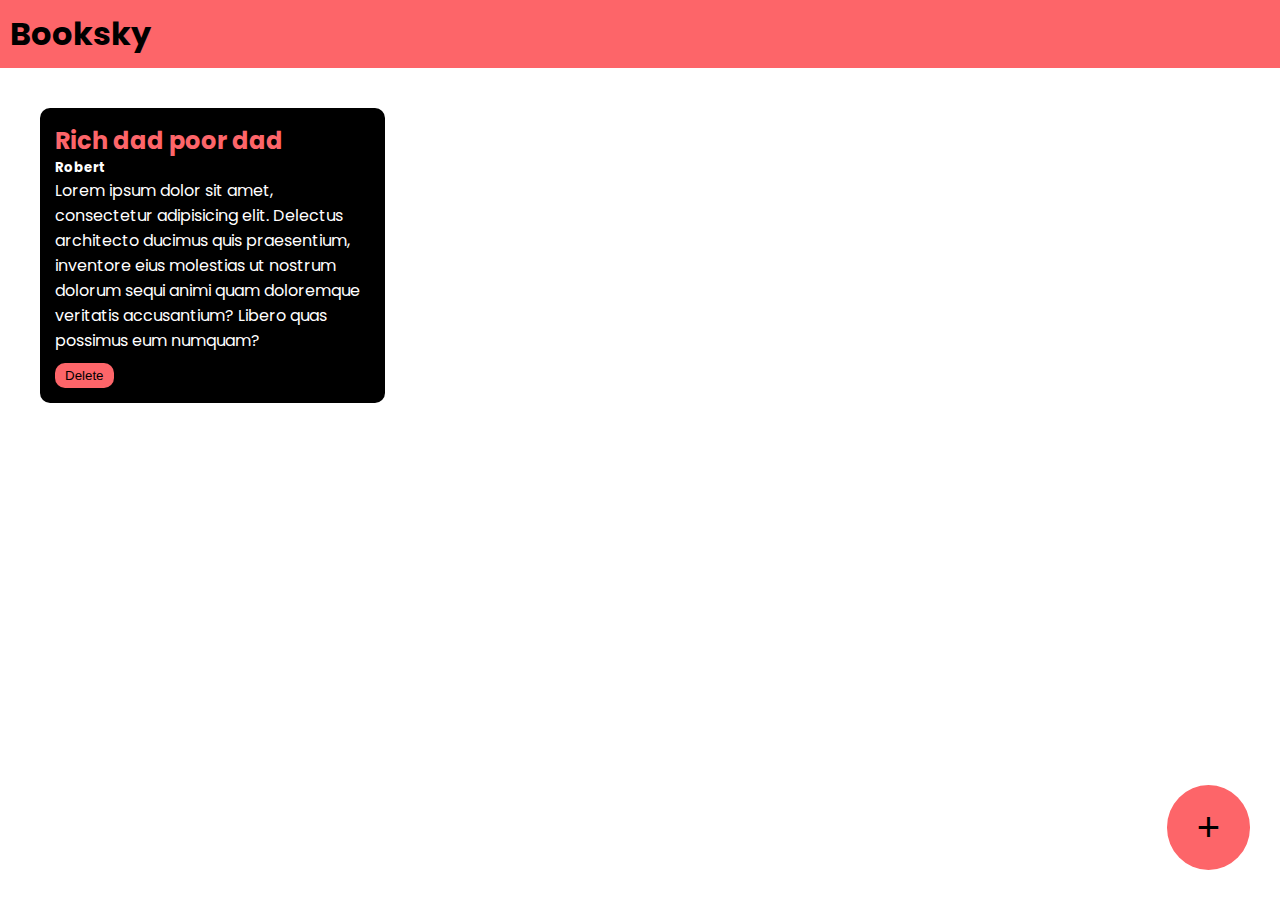
<file: booksky/index.html>
<!DOCTYPE html>
<html lang="en">
<head>
    <meta charset="UTF-8">
    <meta name="viewport" content="width=device-width, initial-scale=1.0">
    <title>booksy-project</title>
    <link rel="stylesheet" href="style.css">
    <link rel="preconnect" href="https://fonts.googleapis.com">
<link rel="preconnect" href="https://fonts.gstatic.com" crossorigin>
<link href="https://fonts.googleapis.com/css2?family=Poppins:ital,wght@0,100;0,200;0,300;0,400;0,500;0,600;0,700;0,800;0,900;1,100;1,200;1,300;1,400;1,500;1,600;1,700;1,800;1,900&display=swap" rel="stylesheet">
</head>
<body>
    <div class="navbar">
        <h1>Booksky</h1>
    </div>
    <div class="container">
        <div class="book-container">
            <h2>Rich dad poor dad</h2>
            <h5>Robert</h5>
            <p>Lorem ipsum dolor sit amet, consectetur adipisicing elit. Delectus architecto ducimus quis praesentium, inventore eius molestias ut nostrum dolorum sequi animi quam doloremque veritatis accusantium? Libero quas possimus eum numquam?</p>
            <button onclick="deletebook(event)">Delete</button>
        </div>
        
    </div>
    <div class="popup-overlay"></div> 
        <div class="popup-box">
            <h2>Add Book</h2>
            <form>
                <input type="text" placeholder="Book Title" id="book-title-input">
                <input type="text" placeholder="Book Author" id="book-author-input">
                <textarea placeholder="Short description" id="book-description-input"></textarea>
                <button id="add-book">ADD</button>
                <button id="cancel-popup">CANCEL</button>
            </form>
        </div>

    
    <button class="add-button" id="add-popup-button">+</button>
    <script src="script.js"></script>
</body>
</html>
</file>
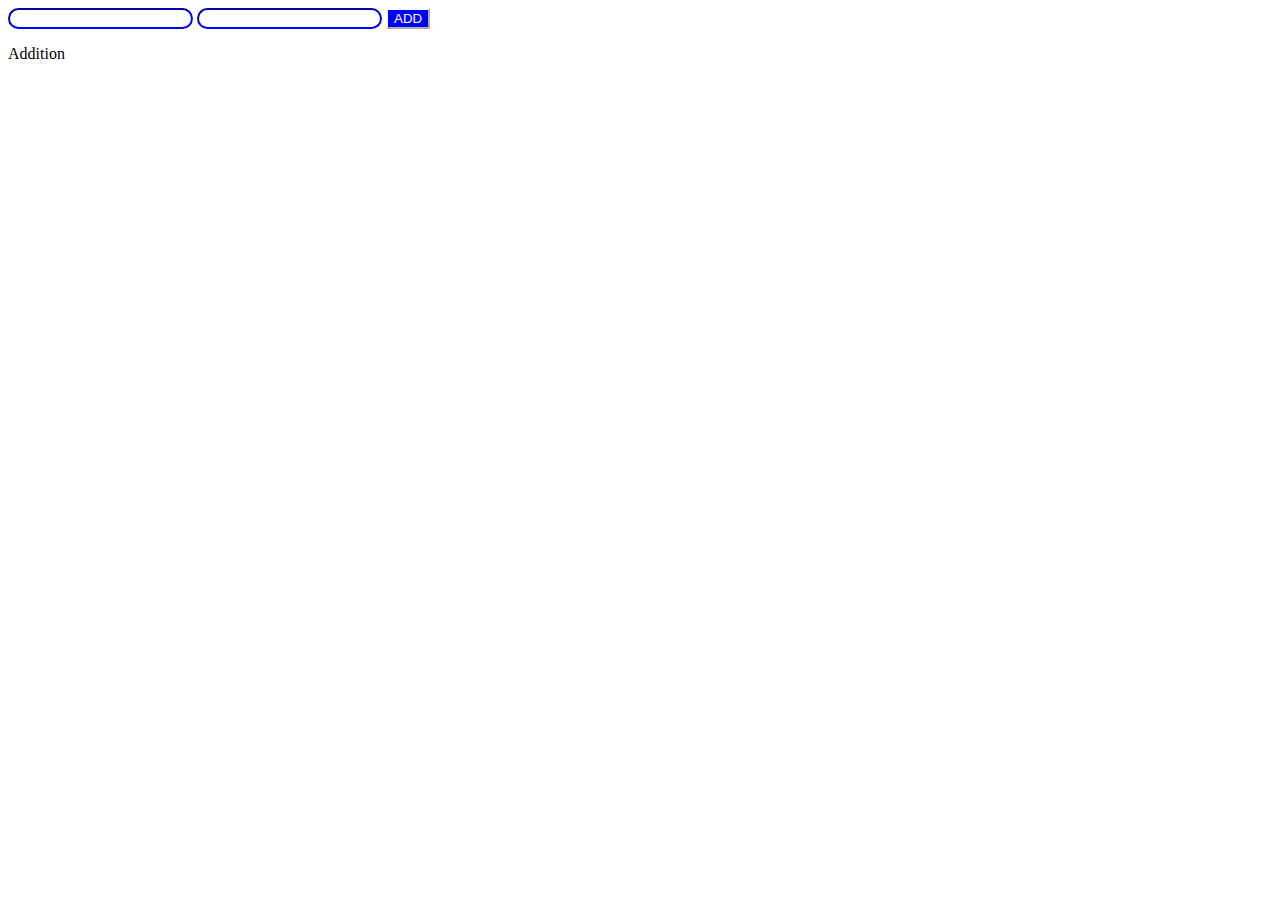
<file: addition calculator.html>
<!DOCTYPE html>
<html lang="en">
<head>
    <meta charset="UTF-8">
    <meta name="viewport" content="width=, initial-scale=1.0">
    <title>add cal</title>
</head>
<style>
    
    .button{
        background-color: blue;
        border-color: white;
        -webkit-text-fill-color: white;
    }
    #num1{
        background-color: white;
        border-color: blue;
        border-radius: 20px;
    }
    #num2{
        background-color: white;
        border-color: blue;
        border-radius: 20px;
    }
    .top{
        
        
    }
</style>
<body>
    <div class="top">
        <input id="num1"/>
        <input id="num2"/>
        <button class="button" onclick="add()">ADD</button>
        <p id="output">Addition</p>
    </div>
    
<script>
    
    var box1=document.getElementById("num1")
    var box2=document.getElementById("num2")
    var output=document.getElementById("output")
    function add(){
        var box1value=Number(box1.value)
        var box2value=Number(box2.value)
        var total=box1value+box2value
        output.textContent=("Addition = "+total)
        console.log(total)
    }
</script>
</body>
</html>
</file>
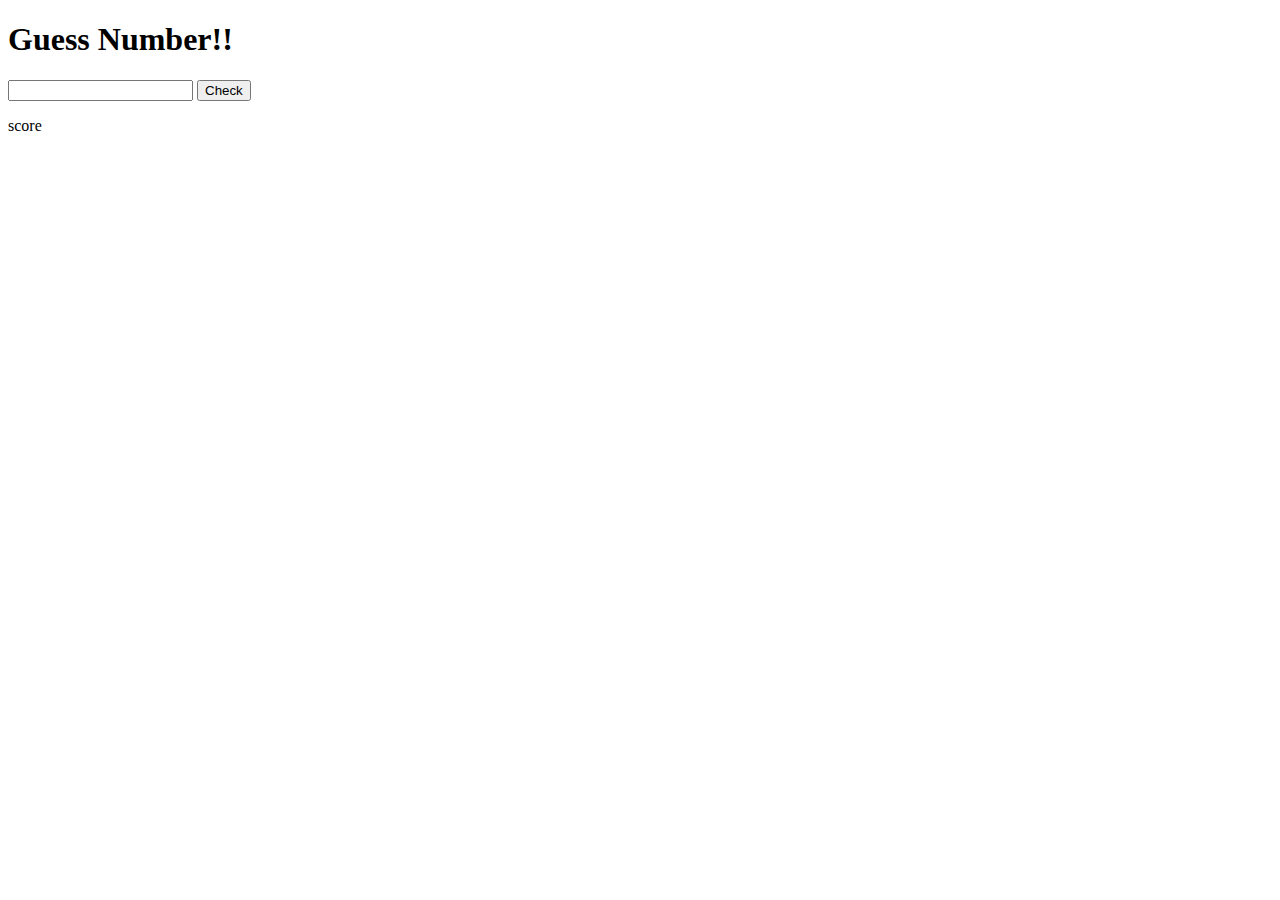
<file: guessnumber game.html>
<!DOCTYPE html>
<html lang="en">
<head>
    <meta charset="UTF-8">
    <meta name="viewport" content="width=device-width, initial-scale=1.0">
    <title>guessnumber game</title>
</head>
<body>
    <h1>Guess Number!!</h1>
    <input id="guessnumber">
    <button onclick="check()">Check</button>
    <p id="score">score</p>
<script>
var guessnumber=document.getElementById("guessnumber")
var result=document.getElementById("result")
var score=document.getElementById("score")
var randomnumber=Math.floor(Math.random()*10)+1
var totalscore=10

function check(){
    var gussednum=guessnumber.value
    console.log(randomnumber)
    if(randomnumber==gussednum){
        alert("YOU WON..")
        
        console.log("right")
        alert("YOU WON..")
    }else{
        totalscore=totalscore-1
        console.log("wrong")
        alert("wrong")
        score.textContent="score:"+totalscore+"/10"
    }
   
}
</script>
</body>
</html>
</file>
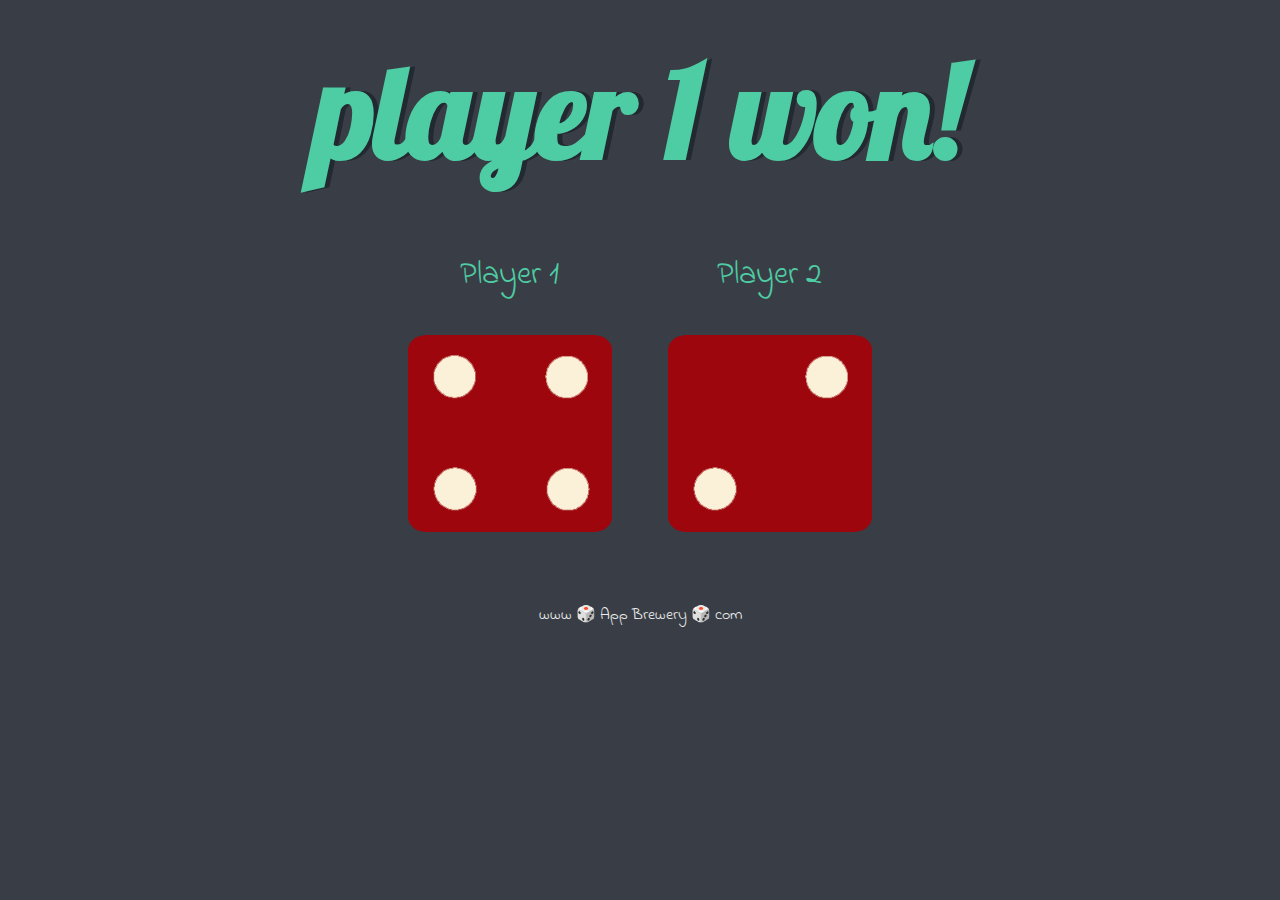
<file: Dicee+Challenge+-+Starting+Files/dicee.html>
<!DOCTYPE html>
<html lang="en" dir="ltr">
  <head>
    <meta charset="utf-8" />
    <title>Dicee</title>
    <link rel="stylesheet" href="styles.css" />
    <link
      href="https://fonts.googleapis.com/css?family=Indie+Flower|Lobster"
      rel="stylesheet"
    />
  </head>
  <body>
    <div class="container">
      <h1>Refresh Me</h1>

      <div class="dice">
        <p>Player 1</p>
        <img class="img1" src="images/dice6.png" />
      </div>

      <div class="dice">
        <p>Player 2</p>
        <img class="img2" src="images/dice6.png" />
      </div>
    </div>

    <footer>www 🎲 App Brewery 🎲 com</footer>
    <script src="main.js"></script>
  </body>

</html>
</file>
<file: booksky/style.css>
*{
    margin: 0;
    padding: 0;
}
body{
    
        font-family: "Poppins", serif;font-weight: 400;font-style: normal;
      
}
.navbar{
    background-color: #fd6569;
    padding: 10px;
}
.container{
    padding: 10px;
}
.book-container{
    padding: 15px;
    width: 25%;
    background-color: black;
    border-radius: 10px;
    color: white;
    margin: 30px;
    display: inline-block;
    vertical-align: top;
}
.book-container h2{
    color: #fd6569;
}
.book-container button{
    background-color: #fd6569;
    color: black;
    padding-top: 5px;
    padding-bottom: 5px;
    padding-left: 10px;
    padding-right: 10px;
    border: none;
    border-radius: 10px;
    margin-top: 10px;
}
.add-button{
    background-color: #fd6569;
    color: black;
    border-radius: 100%;
    font-size: 40px;
    padding-top: 20px;
    padding-bottom: 20px;
    padding-left: 30px;
    padding-right: 30px;
    border: none;
    position: fixed;
    bottom: 30px;
    right: 30px;
}
.popup-overlay{
    background-color: black;
    opacity: 0.8;
    position: absolute;
    width: 100%;
    height: 100%;
    top: 0;
    left: 0;
    z-index: 1;
    display: none;
}
.popup-box{
    background-color: #fd6569;
    width: 40%;
    padding: 40px;
    border-radius: 10px;
    position: absolute;
    top: 20%;
    left: 30%;
    z-index: 2;
    display: none;
}
.popup-box input{
    background-color: transparent;
    border: none;
    width: 100%;
    padding: 5px;
    margin: 5px;
    font-size: 20px;
    border-bottom:solid black 2px;

}
.popup-box textarea{
    background-color: transparent;
    width: 100%;
    padding: 5px;
    margin: 5px;
    font-size: 20px;
    border:solid black 2px;

}
.popup-box input::placeholder{
   color: black;     
}
.popup-box textarea::placeholder{
    color: black;     
 }
 .popup-box button{
    background-color: black;
    color: white;
    padding-left: 20px;
    padding-right: 20px;
    padding-top: 10px;
    padding-bottom: 10px;
    border: none;
    margin: 5px;
 }
 .popup-box input:focus{
    outline: none;
 }
 .popup-box textarea:focus{
    outline: none;
 }
</file>
<file: Dicee+Challenge+-+Starting+Files/styles.css>
.container {
  width: 70%;
  margin: auto;
  text-align: center;
}

.dice {
  text-align: center;
  display: inline-block;

}

body {
  background-color: #393E46;
}

h1 {
  margin: 30px;
  font-family: 'Lobster', cursive;
  text-shadow: 5px 0 #232931;
  font-size: 8rem;
  color: #4ECCA3;
}

p {
  font-size: 2rem;
  color: #4ECCA3;
  font-family: 'Indie Flower', cursive;
}

img {
  width: 80%;
}

footer {
  margin-top: 5%;
  color: #EEEEEE;
  text-align: center;
  font-family: 'Indie Flower', cursive;

}
</file>
